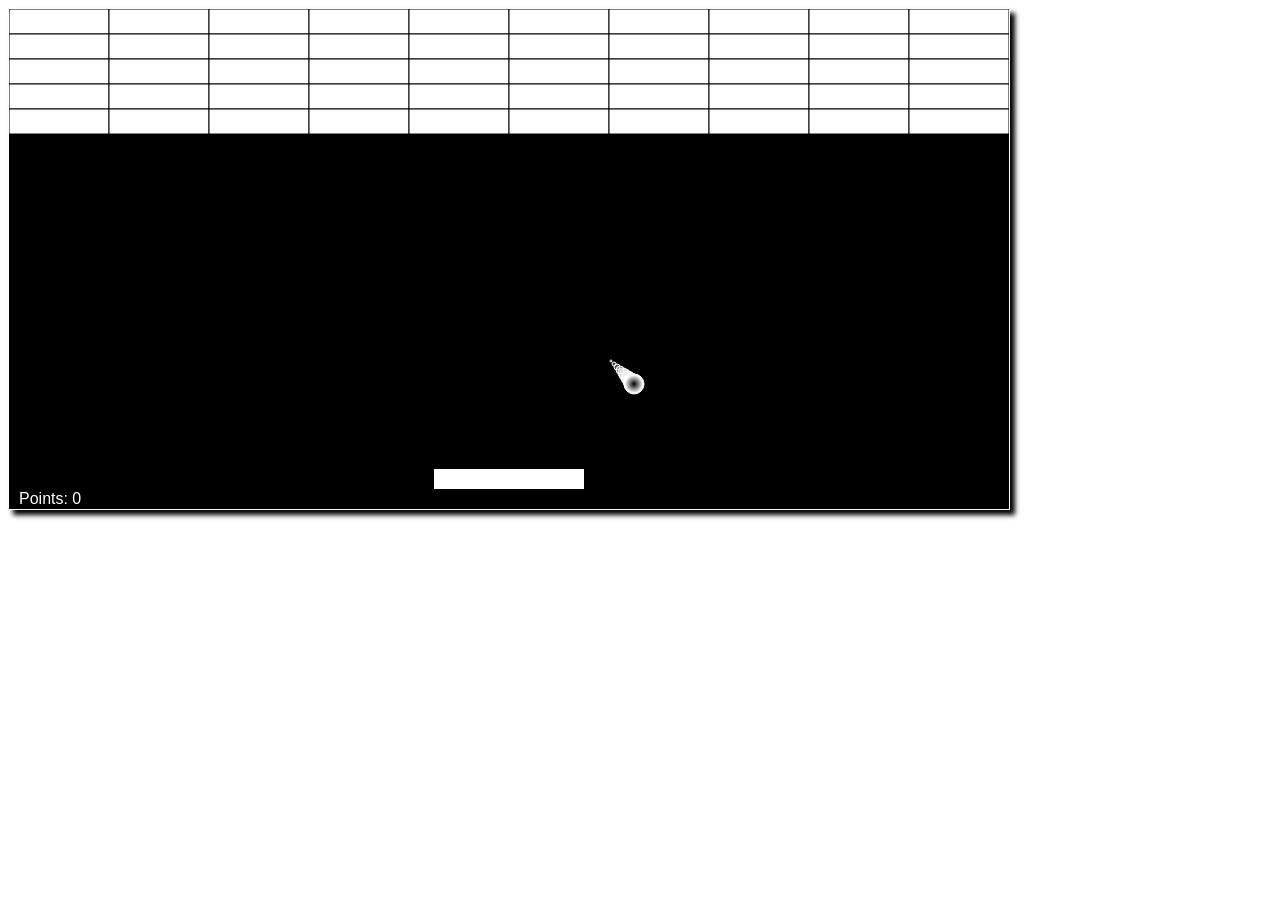
<file: index.html>
<!doctype html>
  <head>
    <title>BrickBreaker</title>
    <link href="./brickBreaker.css" type="text/css" rel="stylesheet"/>
  </head>
  <body>
    <audio id="break">
	  <source src="break.wav" type="audio/wav">
    </audio>
	<audio id="bounce">
	  <source src="bounce.wav" type="audio/wav">
    </audio>
    <!-- Game here -->
    <script src="./brickBreaker.js" type="text/javascript"></script>
  </body>
</html>
</file>
<file: brickBreaker.css>
canvas {
  border: solid 1px white;
  box-shadow: 5px 5px 5px black;
  position: relative;
  width: 1000px;
  height: 500px;
}
</file>
